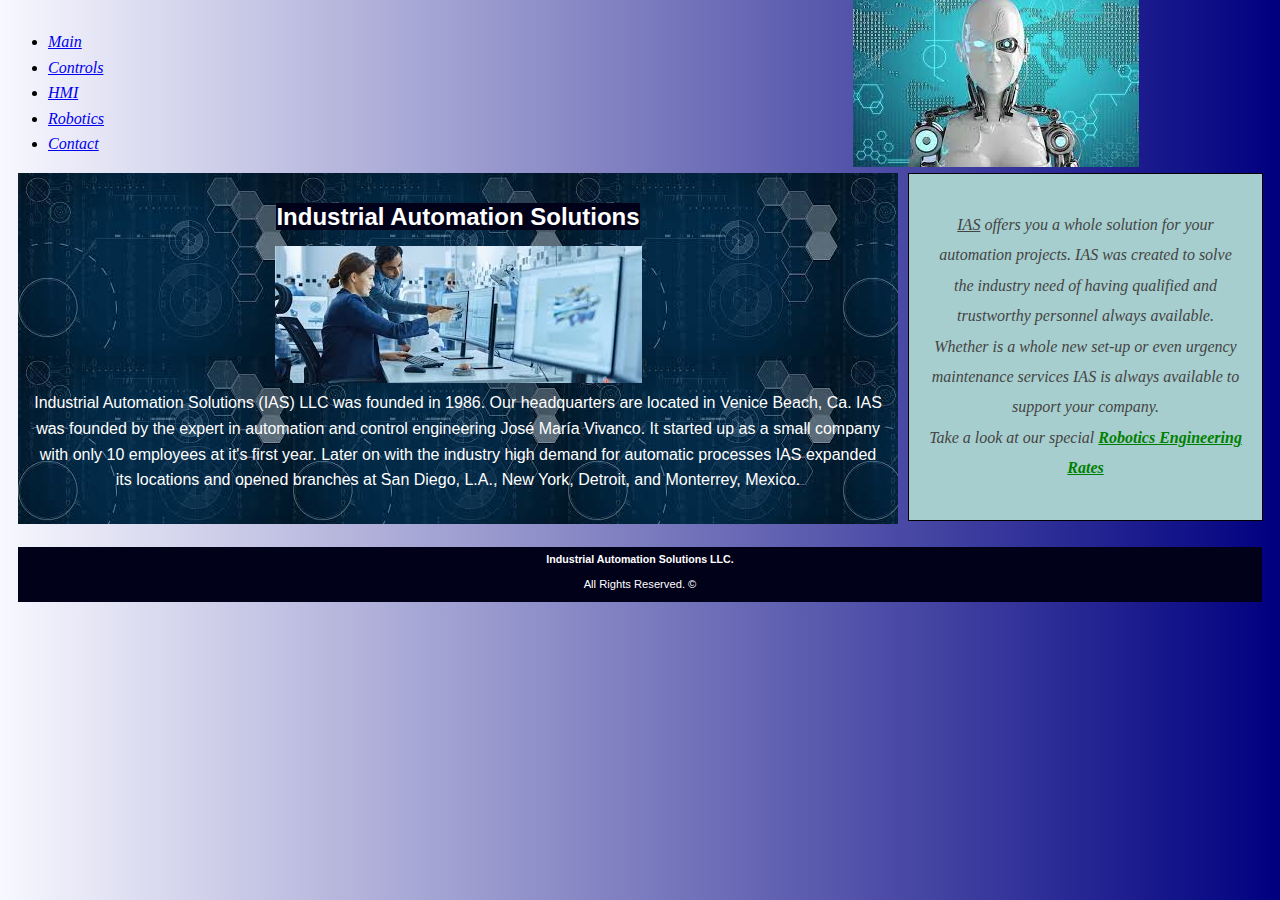
<file: index.html>
<!DOCTYPE html>
<html xmlns="http://www.w3.org/1999/xhtml" lang="en" xml:lang="en">
<!--
This is the Main IAS page
-->
  <head>
    <meta charset="UTF-8" />
    <title>IAS</title>
    <link rel="stylesheet" type="text/css" href="mystyle.css" />
    <link rel="stylesheet" type="text/css" href="myPhoneStyle.css" media="handheld" />
  </head>

  <body>

    <div id=humanoid>
      <img src="Imgs/Humanoid01.jfif" alt="Humanoid Robot" />
    </div>

    <div id=allContent>
      <nav>
        <ul>
          <li><a href="index.html" title="IAS Main"><em>Main</em></a></li>
          <li><a href="Controls/Controls.html" title="IAS Controls"><em>Controls</em></a></li>
          <li><a href="HMI/HMI.html" title="IAS HMI"><em>HMI</em></a></li>
          <li><a href="Robotics/Robotics.html" title="IAS Robotics"><em>Robotics</em></a></li>
          <li><a href="Contact/Contact.html" title="IAS Contact"><em>Contact</em></a></li>
        </ul>
      </nav>

      <div id="aboutUs">
        <h1><span>Industrial Automation Solutions</span></h1>
        <p>
          <img src="Imgs/Engineering.jfif" alt="Industrial Automation Solutions" />
          <br />
          Industrial Automation Solutions (IAS) LLC was founded in 1986. Our headquarters are located in Venice Beach, Ca. IAS was founded by the expert in
          automation and control engineering José María Vivanco. It started up as a small company with only 10 employees at it's first year.
          Later on with the industry high demand for automatic processes IAS expanded its locations and opened branches at San Diego, L.A., New York, Detroit,
          and Monterrey, Mexico.
        </p>
      </div>

      <div id="iasIntroduction">
        <p id="introduction">
          <u>IAS</u> offers you a whole solution for your
          automation projects. IAS was created to solve the industry need of having qualified and trustworthy personnel always available. Whether is a whole new set-up
          or even urgency maintenance services IAS is always available to support your company.
          <br />
          Take a look at our special <a target="_blank" href="Robotics/Robotics.html#rates" title="Robotics Rates"><strong>Robotics Engineering Rates</strong></a>
        </p>
      </div>
    </div>

    <div id="footer">
      <p id="textFamilyMonospace">
        <span><strong>Industrial Automation Solutions LLC.</strong></span>
        <br />
        All Rights Reserved. &#169;
      </p>
    </div>

  </body>
</html>
</file>
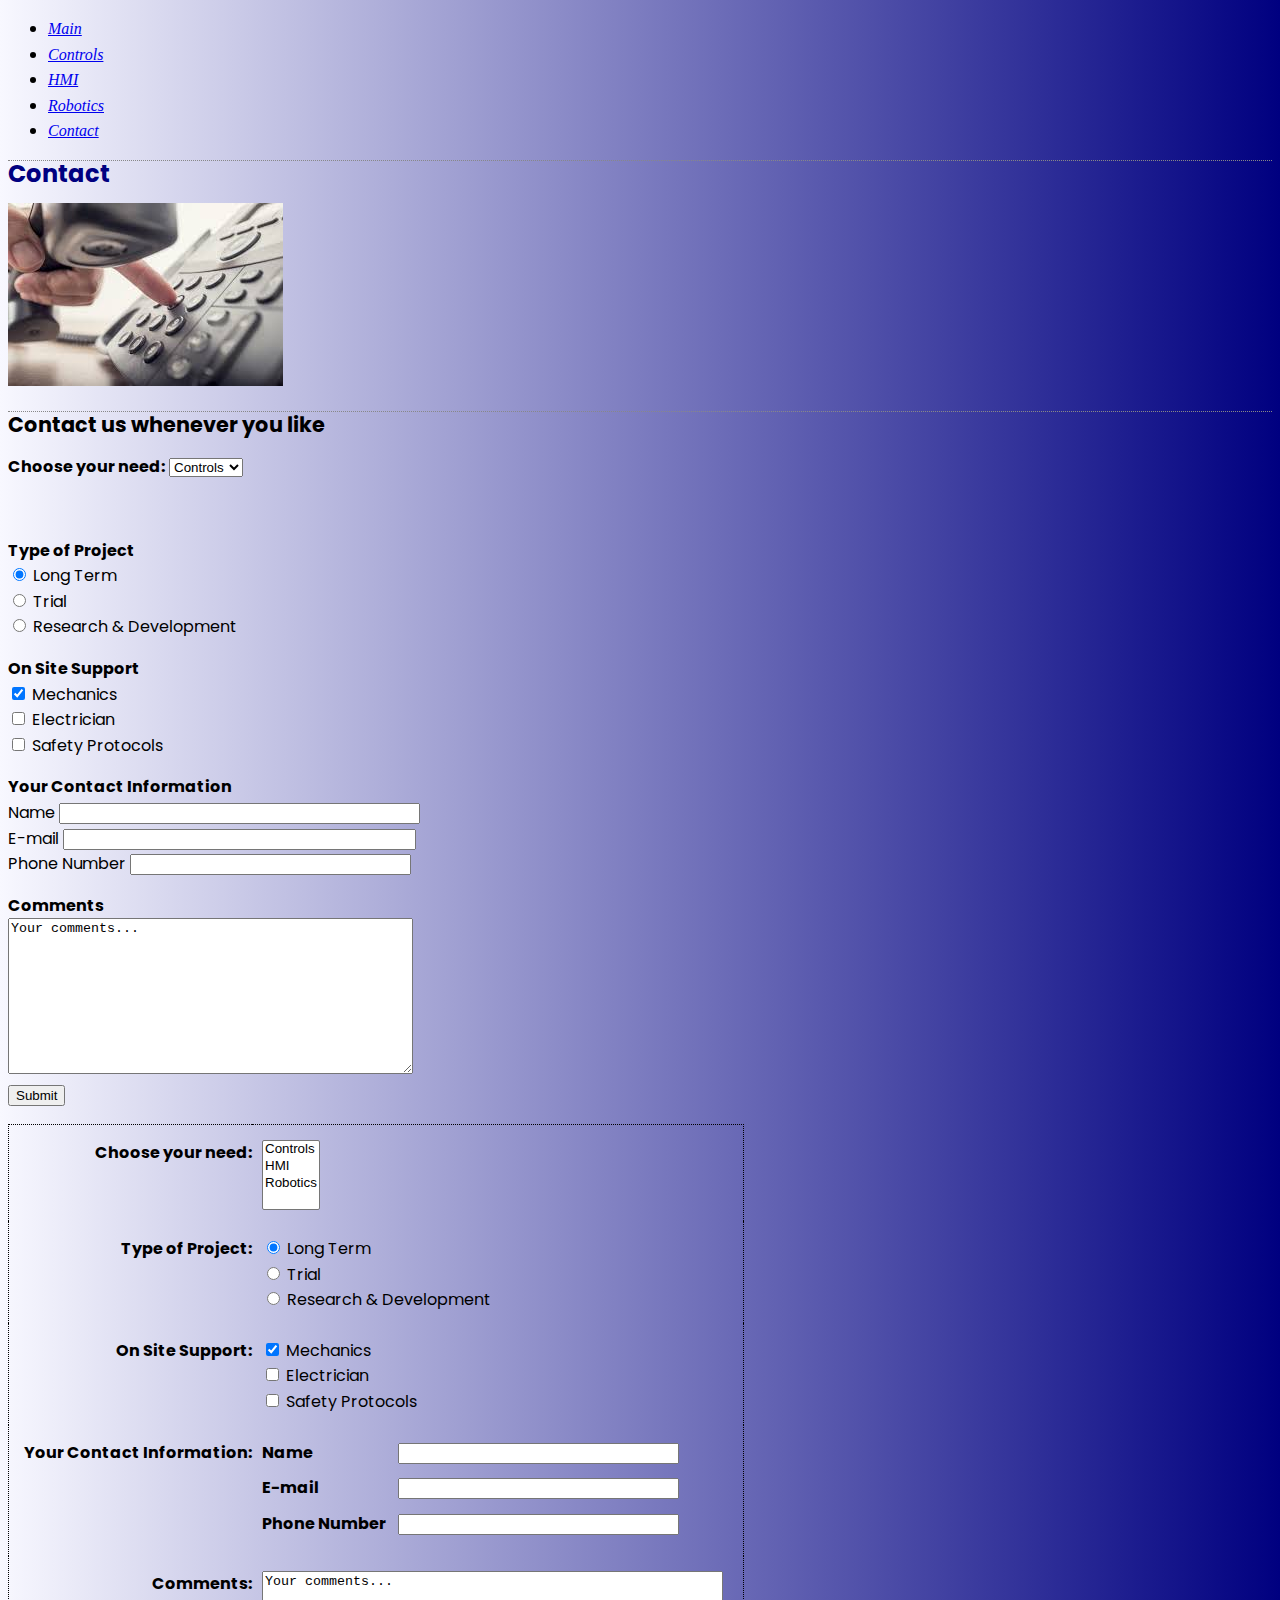
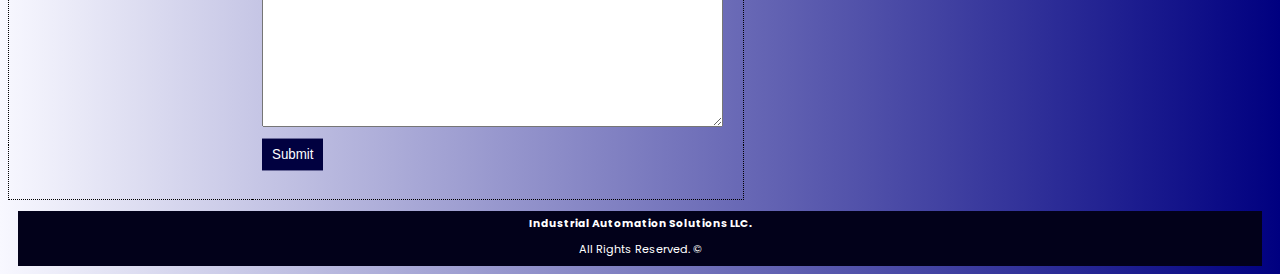
<file: Contact/Contact.html>
<!DOCTYPE html>
<html xmlns="http://www.w3.org/1999/xhtml" lang="en" xml:lang="en">
  <head>
    <meta charset="UTF-8" />
    <title>IAS</title>
    <link rel="preconnect" href="https://fonts.googleapis.com">
    <link rel="preconnect" href="https://fonts.gstatic.com" crossorigin>
    <link href="https://fonts.googleapis.com/css2?family=Poppins&family=Yaldevi:wght@200&display=swap" rel="stylesheet">
    <link rel="stylesheet" type="text/css" href="../mystyle.css" />
  </head>

  <body>
    <nav>
      <ul>
        <li><a href="../index.html" title="IAS Main"><em>Main</em></a></li>
        <li><a href="../Controls/Controls.html" title="IAS Controls"><em>Controls</em></a></li>
        <li><a href="../HMI/HMI.html" title="IAS HMI"><em>HMI</em></a></li>
        <li><a href="../Robotics/Robotics.html" title="IAS Robotics"><em>Robotics</em></a></li>
        <li><a href="Contact.html" title="IAS Contact"><em>Contact</em></a></li>
      </ul>
    </nav>
    <h1>Contact</h1>
    <img src="../Imgs/Contact01.jfif" alt="Contact" />
    <h2>Contact us whenever you like</h2>
<!--
    <form>
      <input type="text" name="name" placeholder="Your name" />
      <input type="date" name="birthday" />
      <input type="time" name="current-time" />
      <input type="email" name="email-address" placeholder="Email" />
      <br /><br />
      <input type="url" name="website" placeholder="Your website" />
      <input type="number" name="budget" placeholder="Your budget" />
      <input type="tel" name="phone-number" placeholder="Your phone number" />
      <br /><br />
      <textarea name="comment" rows="10" cols="48">Submit your comments</textarea>
      <br />
      <input type="submit" name="submit" value="Send" />
    </form>
-->

    <form action="http://www.headfirstlabs.com/contest.php" method="POST">

      <p><span><strong>Choose your need:</strong></span>
        <select name="need">
          <option value="Controls">Controls</option>
          <option value="HMI">HMI</option>
          <option value="Robotics">Robotics</option>
        </select>
      </p>
      <br />

      <p><span><strong>Type of Project</strong></span><br />
        <input type="radio" id="longterm" name="jobType" value="LongTerm" checked="checked" />
        <label for="longterm">Long Term</label><br />
        <input type="radio" id="trial" name="jobType" value="Trial" />
        <label for="trial">Trial</label> <br />
        <input type="radio" id="rd" name="jobType" value="Research Development" />
        <label for="rd">Research & Development</label>
      </p>

      <p><span><strong>On Site Support</strong></span><br />
        <input type="checkbox" id="mechanics" name="onSiteSupport[]" value="Mechanics" checked="checked" />
        <label for="mechanics">Mechanics</label><br />
        <input type="checkbox" id="electrician" name="onSiteSupport[]" value="Electrician" />
        <label for="electrician">Electrician</label><br />
        <input type="checkbox" id="safetyProtocols" name="onSiteSupport[]" value="SafetyProtocols" />
        <label for="safetyProtocols">Safety Protocols</label>
      </p>

      <p><span><strong>Your Contact Information</strong></span><br />
        <label for="name">Name</label>
        <input type="text" id="name" name="Name" size="42" /><br />
        <label for="email">E-mail</label>
        <input type="text" id="email" name="Email" size="41" /><br />
        <label for="phone">Phone Number</label>
        <input type="text" id="phone" name="Phone" size="32" />
      </p>

      <p><span><strong>Comments</strong></span><br />
        <textarea name="comments" rows="10" cols="48">Your comments...</textarea><br />
        <input type="submit" name="submitForm" value="Submit">
      </p>

    </form>


    <form action="http://www.headfirstlabs.com/contest.php" method="POST">
      <table id=contactInfo>

        <tr>
          <th>Choose your need:</th>
          <td>
            <select name="need2" multiple="multiple">
              <option value="Controls">Controls</option>
              <option value="HMI">HMI</option>
              <option value="Robotics">Robotics</option>
            </select>
          </td>
        </tr>

        <tr>
          <th>Type of Project:</th>
          <td>
            <input type="radio" id="longterm2" name="jobType2" value="LongTerm" checked="checked" />
            <label for="longterm2">Long Term</label><br />
            <input type="radio" id="trial2" name="jobType2" value="Trial" />
            <label for="trial2">Trial</label> <br />
            <input type="radio" id="rd2" name="jobType2" value="Research Development" />
            <label for="rd2">Research & Development</label>
          </td>
        </tr>

        <tr>
          <th>On Site Support:</th>
          <td>
            <input type="checkbox" id="mechanics2" name="onSiteSupport2[]" value="Mechanics" checked="checked" />
            <label for="mechanics2">Mechanics</label><br />
            <input type="checkbox" id="electrician2" name="onSiteSupport2[]" value="Electrician" />
            <label for="electrician2">Electrician</label><br />
            <input type="checkbox" id="safetyProtocols2" name="onSiteSupport2[]" value="SafetyProtocols" />
            <label for="safetyProtocols2">Safety Protocols</label>
          </td>
        </tr>

        <tr>
          <th>Your Contact Information:</th>
          <td>
            <table>
              <tr>
                <th><label for="name2">Name</label></th>
                <td>
                  <input type="text" id="name2" name="Name2" size="32" /><br />
                </td>
              </tr>
              <tr>
                <th><label for="email2">E-mail</label></th>
                <td>
                  <input type="text" id="email2" name="Email2" size="32" /><br />
                </td>
              </tr>
              <tr>
                <th><label for="phone2">Phone Number</label></th>
                <td>
                  <input type="text" id="phone2" name="Phone2" size="32" />
                </td>
              </tr>
            </table>
          </td>
        </tr>

        <tr>
          <th>Comments:</th>
          <td>
            <textarea name="comments2" rows="10" cols="55">Your comments...</textarea>
          </td>
        </tr>

        <tr>
          <td></td>
          <td>
            <input type="submit" name="submitForm2" value="Submit" class="button">
          </td>
        </tr>

      </table>
    </form>


    <div id="footer">
      <p id="textFamilyMonospace">
        <span><strong>Industrial Automation Solutions LLC.</strong></span>
        <br />
        All Rights Reserved. &#169;
      </p>
    </div>

  </body>
</html>
</file>
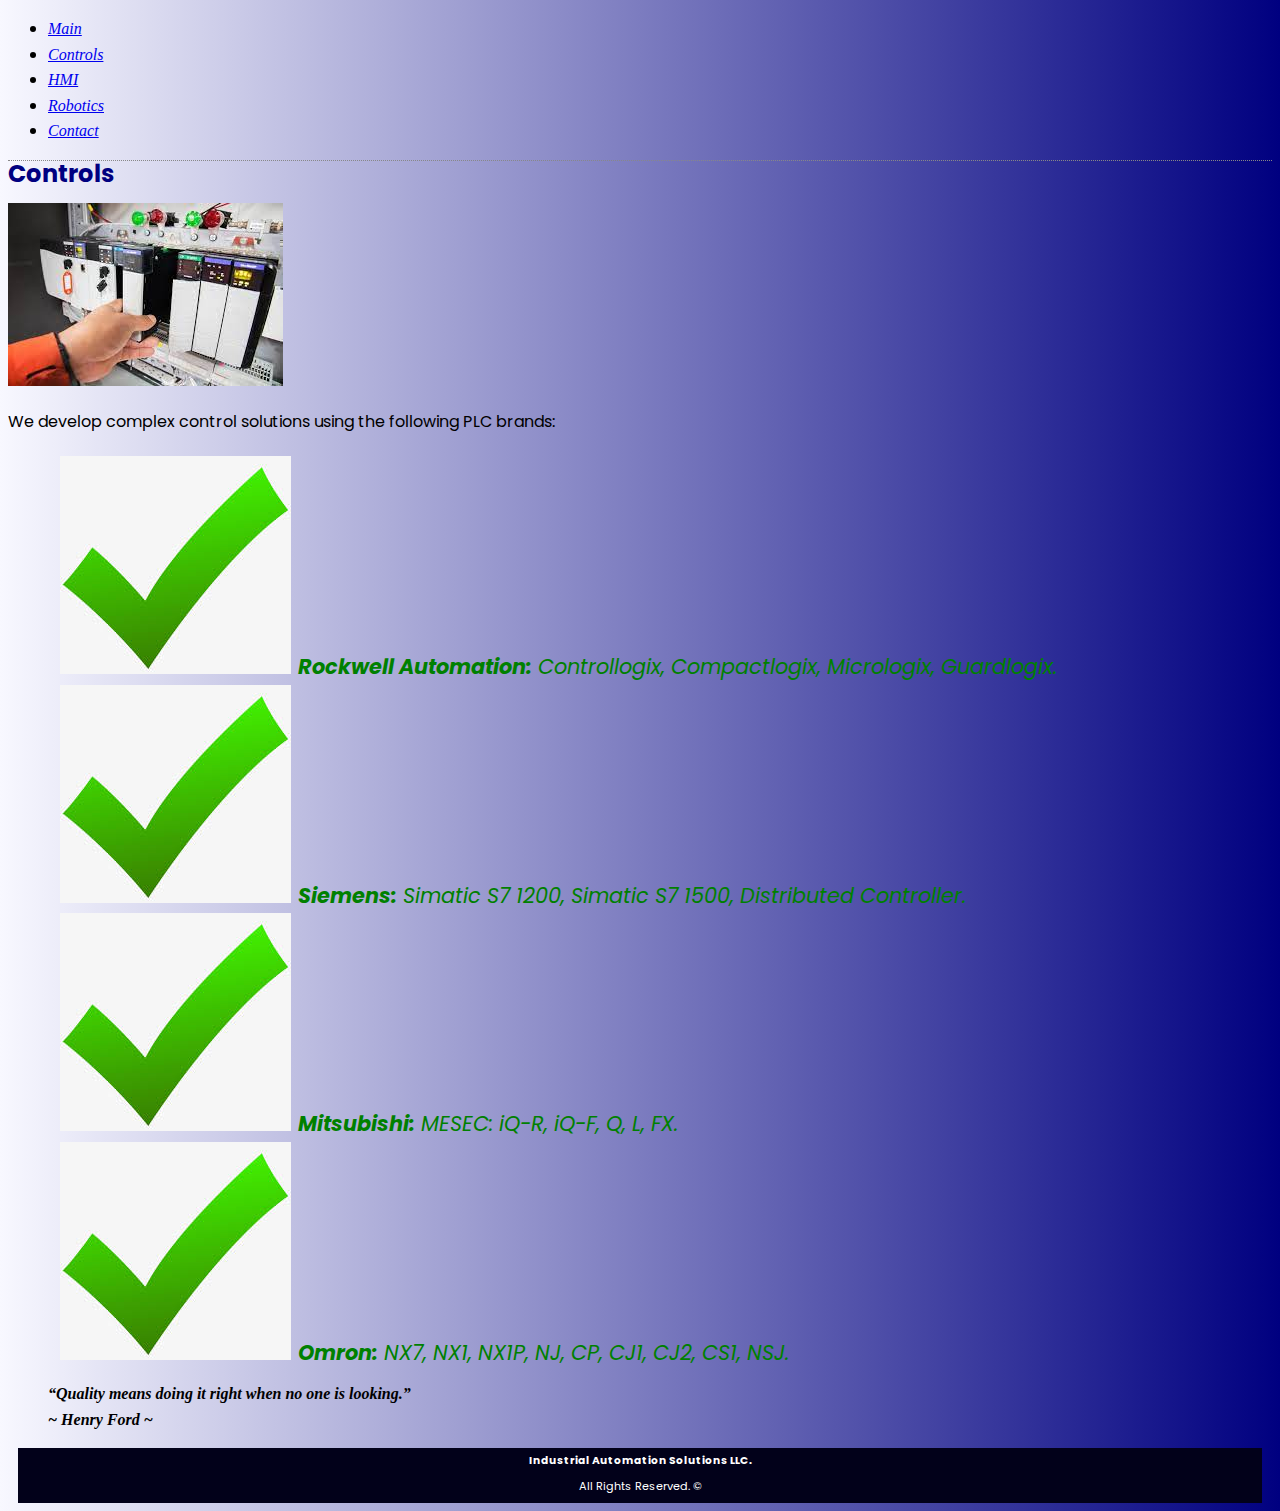
<file: Controls/Controls.html>
<!DOCTYPE html>
<html xmlns="http://www.w3.org/1999/xhtml" lang="en" xml:lang="en">
<!--
This is the Controls IAS page
-->
  <head>
    <meta charset="UTF-8" />
    <title>IAS</title>
    <link rel="preconnect" href="https://fonts.googleapis.com">
    <link rel="preconnect" href="https://fonts.gstatic.com" crossorigin>
    <link href="https://fonts.googleapis.com/css2?family=Poppins&family=Yaldevi:wght@200&display=swap" rel="stylesheet">    
    <link rel="stylesheet" type="text/css" href="../mystyle.css" />
  </head>
  <body>
    <nav>
      <ul>
        <li><a href="../index.html" title="IAS Main"><em>Main</em></a></li>
        <li><a href="Controls.html" title="IAS Controls"><em>Controls</em></a></li>
        <li><a href="../HMI/HMI.html" title="IAS HMI"><em>HMI</em></a></li>
        <li><a href="../Robotics/Robotics.html" title="IAS Robotics"><em>Robotics</em></a></li>
        <li><a href="../Contact/Contact.html" title="IAS Contact"><em>Contact</em></a></li>
      </ul>
    </nav>
    <h1>Controls</h1>
    <img src="../Imgs/Controls01.jfif" alt="Controls" />
    <p>
      We develop complex control solutions using the following PLC brands:
    </p>
      <ul class="colorTextGreen">
        <li class="styledList"><span class="PLCBrand">Rockwell Automation:</span> <span class="PLCModel">Controllogix, Compactlogix, Micrologix, Guardlogix.</span></li>
        <li class="styledList"><span class="PLCBrand">Siemens:</span> <span class="PLCModel">Simatic S7 1200, Simatic S7 1500, Distributed Controller.</span></li>
        <li class="styledList"><span class="PLCBrand">Mitsubishi:</span> <span class="PLCModel">MESEC: iQ-R, iQ-F, Q, L, FX.</span></li>
        <li class="styledList"><span class="PLCBrand">Omron:</span> <span class="PLCModel">NX7, NX1, NX1P, NJ, CP, CJ1, CJ2, CS1, NSJ.</span></li>
      </ul>
      <blockquote class="blackElementText">
        <q>Quality means doing it right when no one is looking.</q><br />
        ~ Henry Ford ~
      </blockquote>

    <div id="footer">
      <p id="textFamilyMonospace">
        <span><strong>Industrial Automation Solutions LLC.</strong></span>
        <br />
        All Rights Reserved. &#169;
      </p>
    </div>

  </body>
</html>
</file>
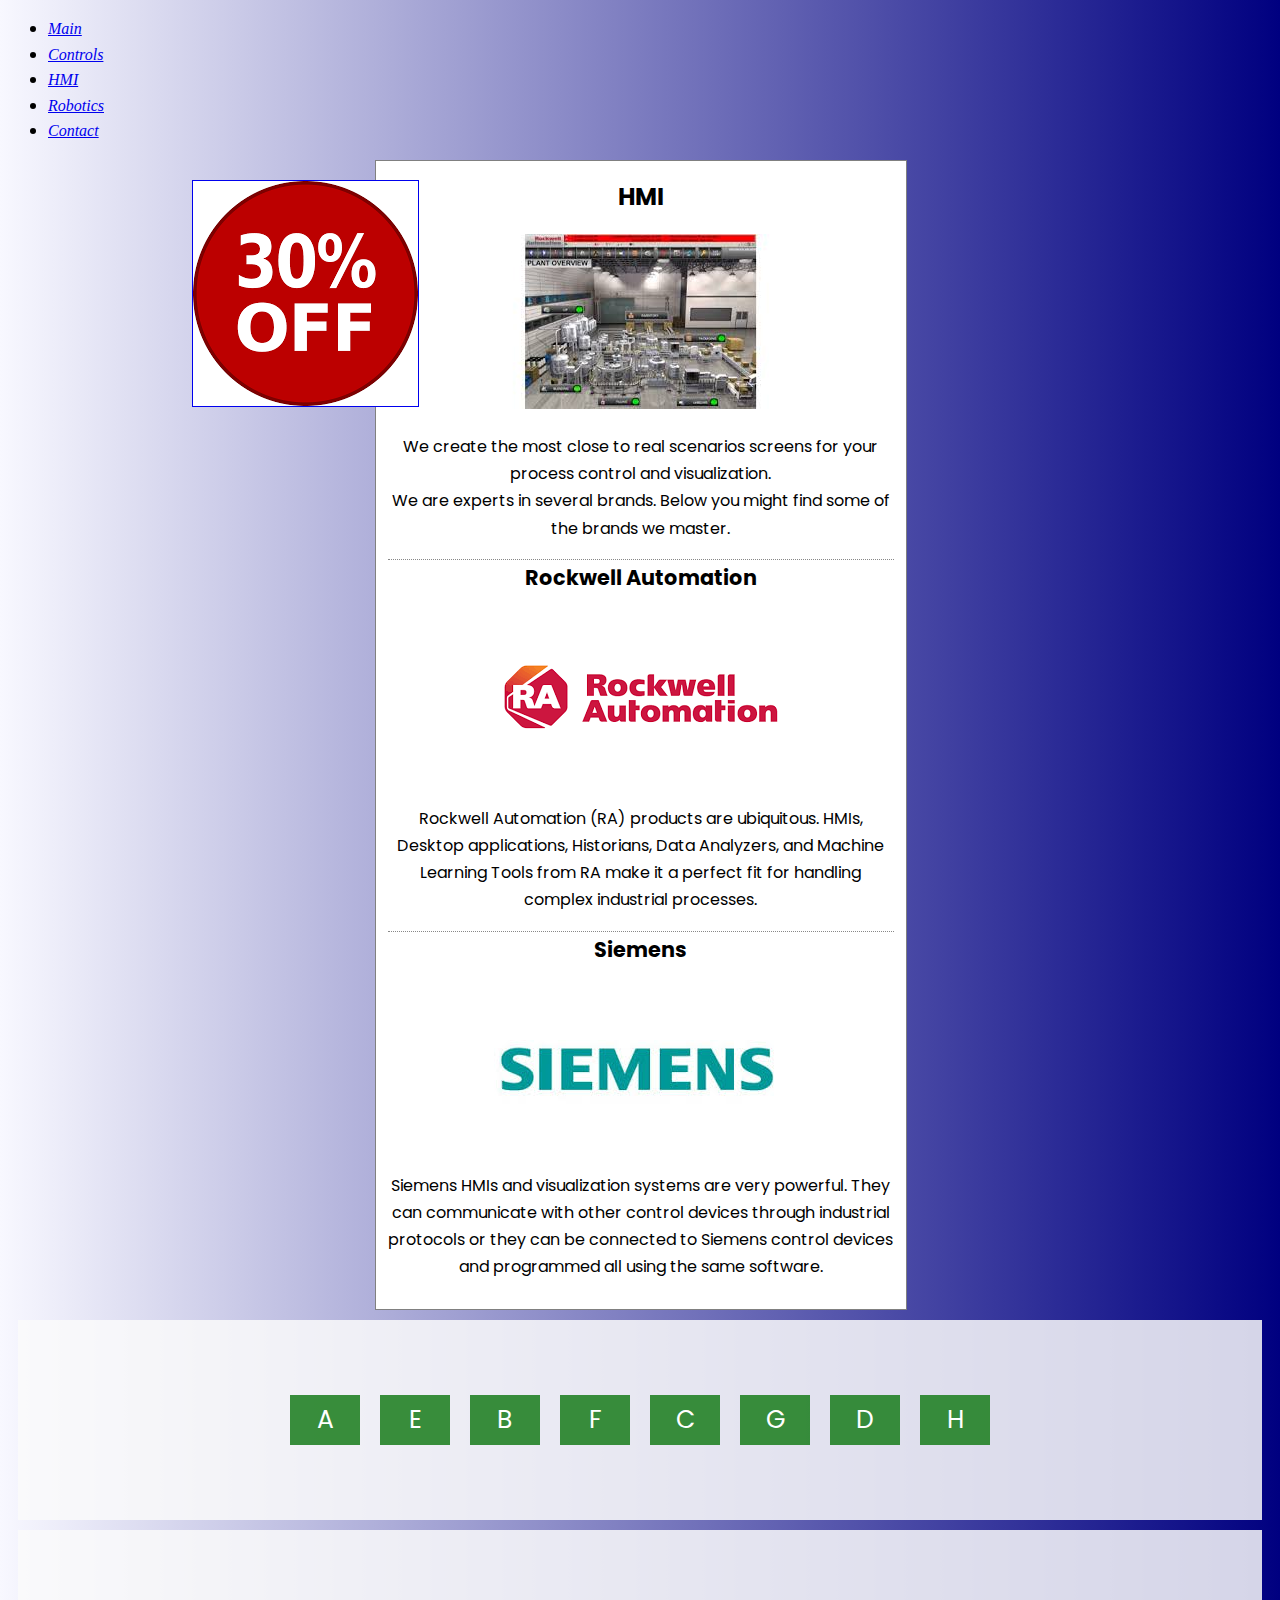
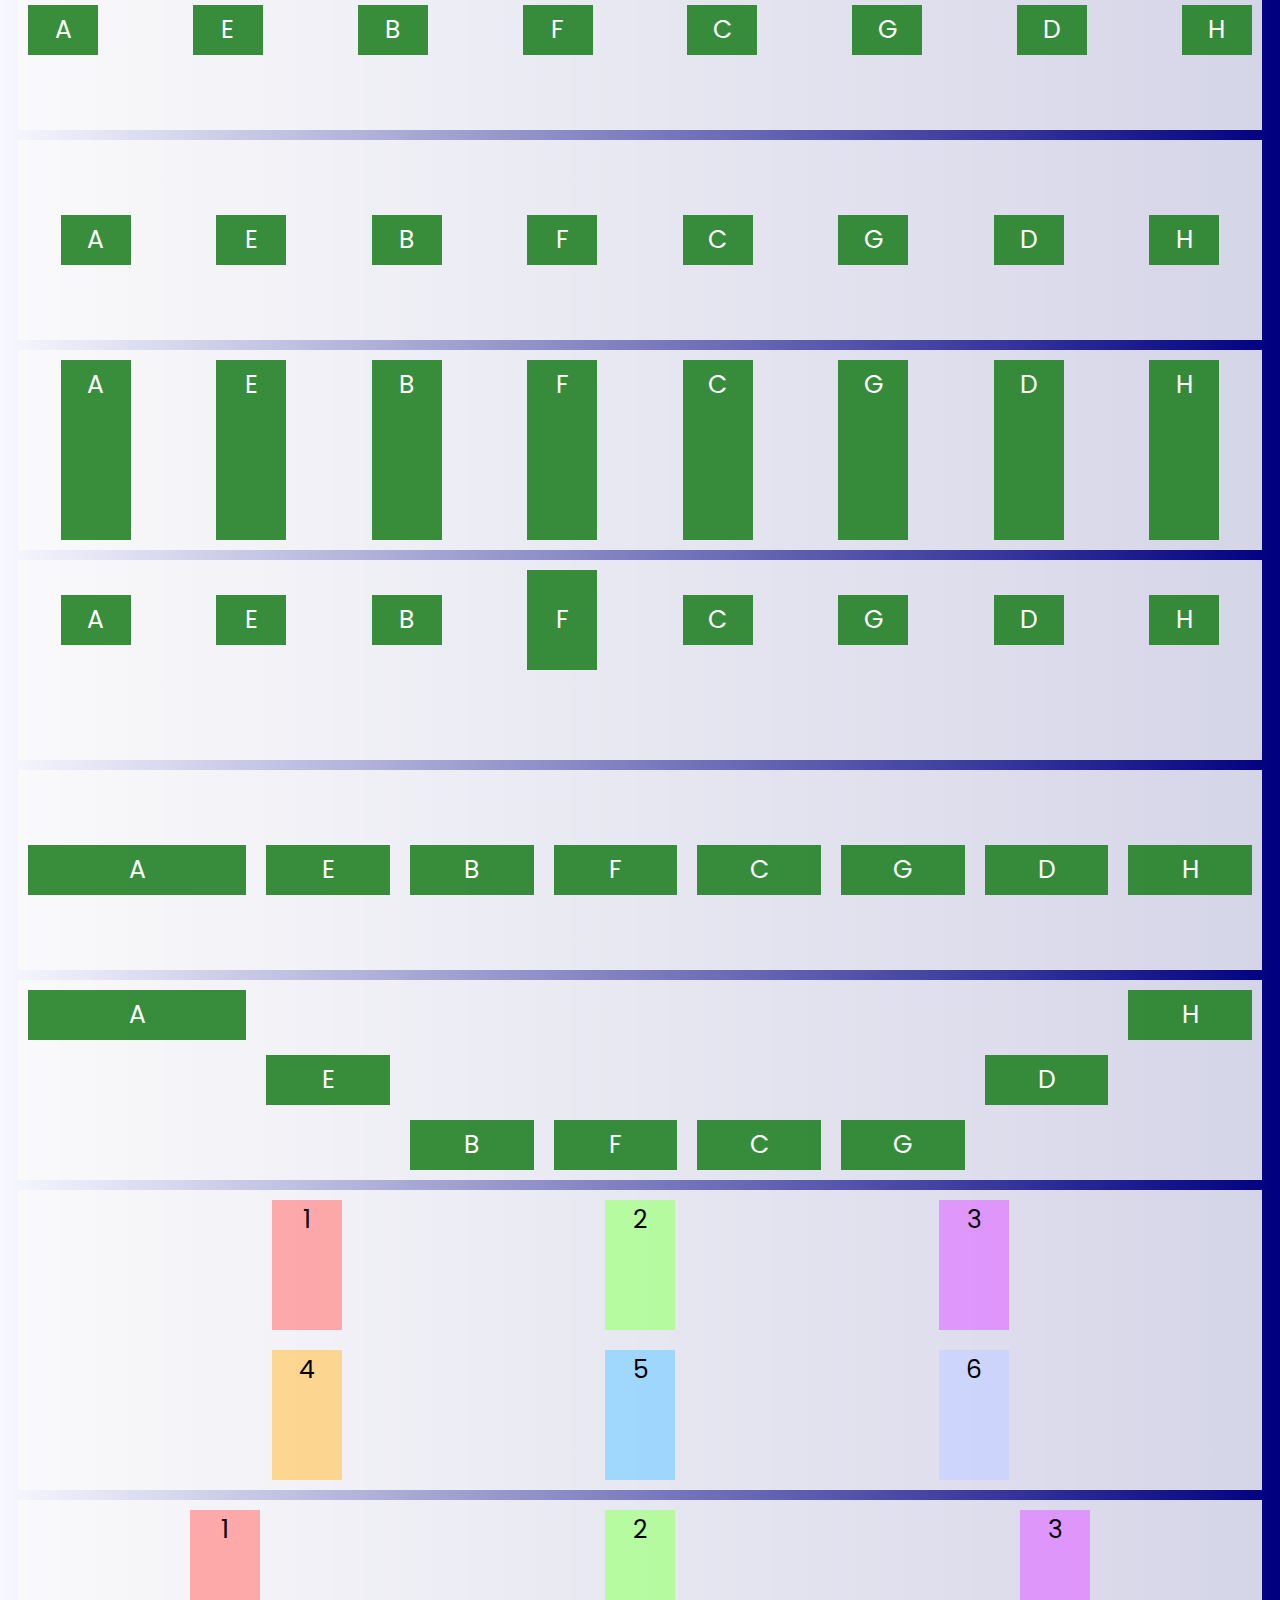
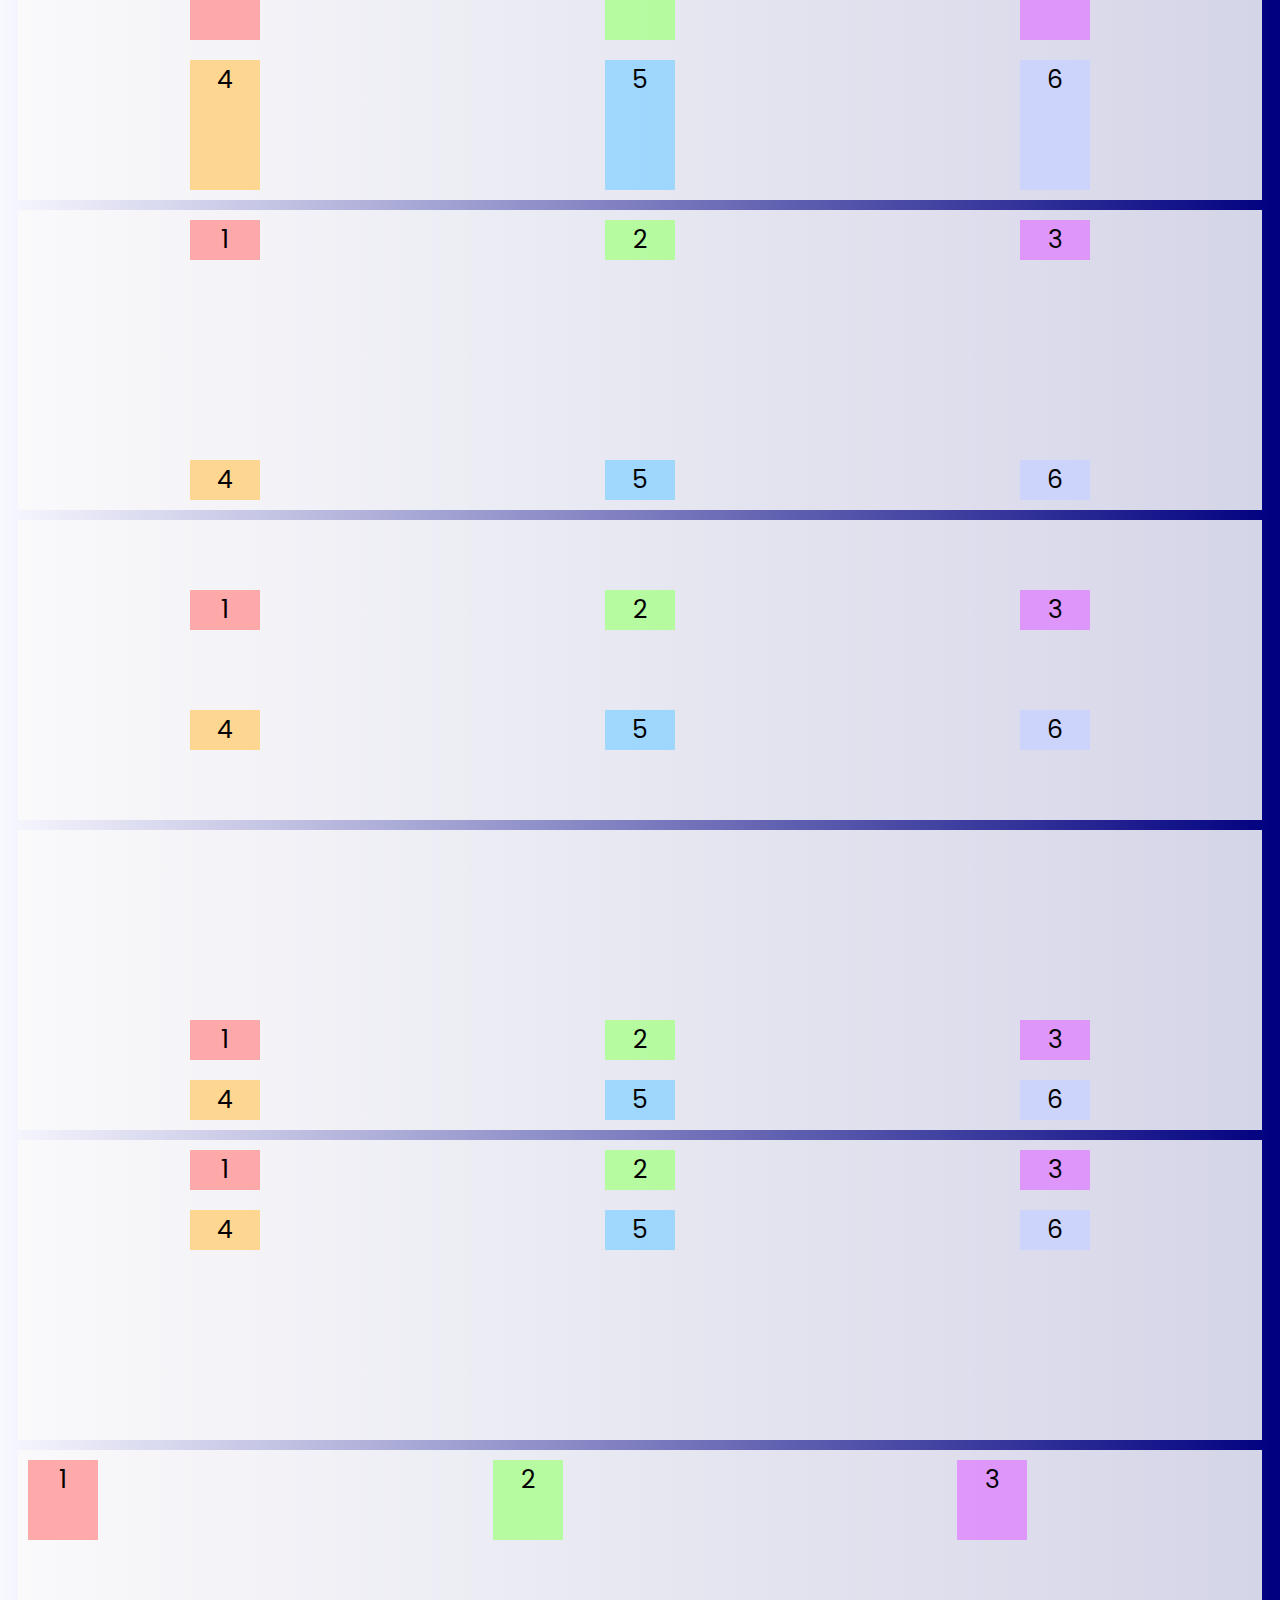
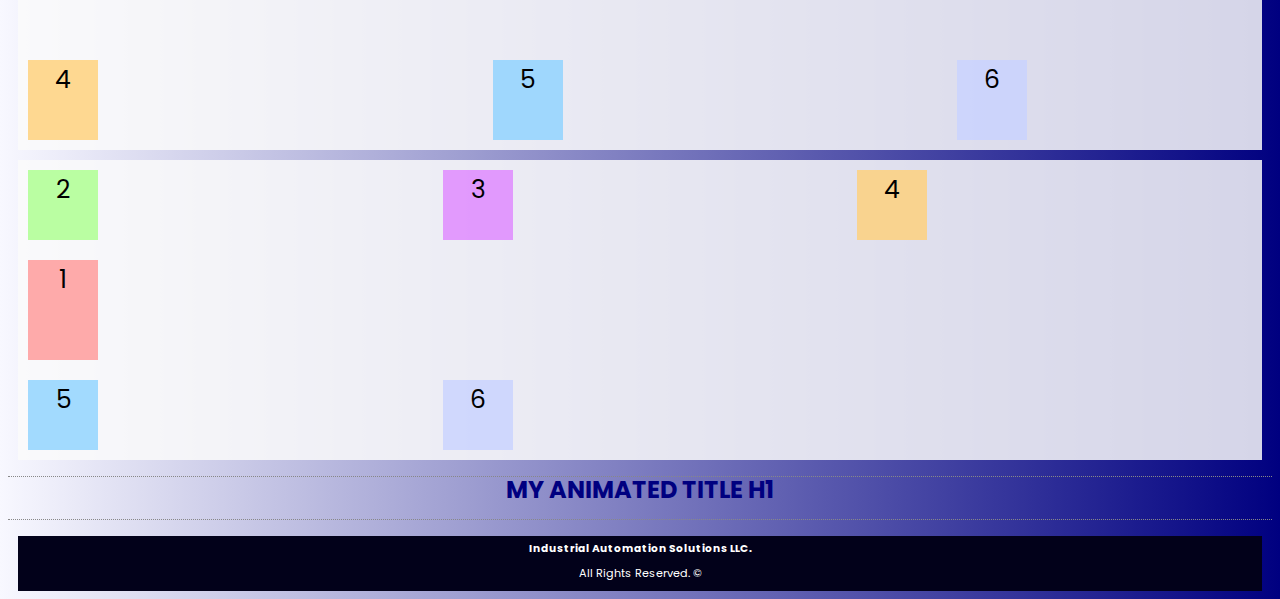
<file: HMI/HMI.html>
<!DOCTYPE html>
<html xmlns="http://www.w3.org/1999/xhtml" lang="en" xml:lang="en">
  <head>
    <meta charset="UTF-8" />
    <title>IAS</title>
    <link rel="preconnect" href="https://fonts.googleapis.com">
    <link rel="preconnect" href="https://fonts.gstatic.com" crossorigin>
    <link href="https://fonts.googleapis.com/css2?family=Poppins&family=Yaldevi:wght@200&display=swap" rel="stylesheet">
    <link rel="stylesheet" type="text/css" href="../mystyle.css" />
  </head>

  <body>

    <nav>
      <ul>
        <li><a href="../index.html" title="IAS Main"><em>Main</em></a></li>
        <li><a href="../Controls/Controls.html" title="IAS Controls"><em>Controls</em></a></li>
        <li><a href="HMI.html" title="IAS HMI"><em>HMI</em></a></li>
        <li><a href="../Robotics/Robotics.html" title="IAS Robotics"><em>Robotics</em></a></li>
        <li><a href="../Contact/Contact.html" title="IAS Contact"><em>Contact</em></a></li>
      </ul>
    </nav>

    <div id=discount>
      <a href="../Contact/Contact.html" title="IAS Contact"><img src="../Imgs/Discount.png" alt="Discount Coupon" /></a>
    </div>

    <div id="HMIs">
      <h1>HMI</h1>
      <img src="../Imgs/HMI01.jfif" alt="HMI" />
      <p>
        We create the most close to real scenarios screens for your process control and visualization.
        <br>
        We are experts in several brands. Below you might find some of the brands we master.
      </p>
      <h2>Rockwell Automation</h2>
      <img src="../Imgs/RockwellAutomation.png" alt="Rockwell Automation Logo">
      <p>
        Rockwell Automation (RA) products are ubiquitous. HMIs, Desktop applications, Historians, Data Analyzers, and Machine Learning Tools from RA make it
        a perfect fit for handling complex industrial processes.
      </p>
      <h2>Siemens</h2>
      <img src="../Imgs/SiemensLogo.jfif" alt="Siemens Logo" />
      <p>
        Siemens HMIs and visualization systems are very powerful. They can communicate with other control devices through industrial protocols or
        they can be connected to Siemens control devices and programmed all using the same software.
      </p>
    </div>

    <div class="hmi-container-01">
      <div class="hmi-container-item-01" style="order: 1;">A</div>
      <div class="hmi-container-item-01" style="order: 3;">B</div>
      <div class="hmi-container-item-01" style="order: 5;">C</div>
      <div class="hmi-container-item-01" style="order: 7;">D</div>
      <div class="hmi-container-item-01" style="order: 2;">E</div>
      <div class="hmi-container-item-01" style="order: 4;">F</div>
      <div class="hmi-container-item-01" style="order: 6;">G</div>
      <div class="hmi-container-item-01" style="order: 8;">H</div>
    </div>

    <div class="hmi-container-02">
      <div class="hmi-container-item-01" style="order: 1;">A</div>
      <div class="hmi-container-item-01" style="order: 3;">B</div>
      <div class="hmi-container-item-01" style="order: 5;">C</div>
      <div class="hmi-container-item-01" style="order: 7;">D</div>
      <div class="hmi-container-item-01" style="order: 2;">E</div>
      <div class="hmi-container-item-01" style="order: 4;">F</div>
      <div class="hmi-container-item-01" style="order: 6;">G</div>
      <div class="hmi-container-item-01" style="order: 8;">H</div>
    </div>

    <div class="hmi-container-03">
      <div class="hmi-container-item-01" style="order: 1;">A</div>
      <div class="hmi-container-item-01" style="order: 3;">B</div>
      <div class="hmi-container-item-01" style="order: 5;">C</div>
      <div class="hmi-container-item-01" style="order: 7;">D</div>
      <div class="hmi-container-item-01" style="order: 2;">E</div>
      <div class="hmi-container-item-01" style="order: 4;">F</div>
      <div class="hmi-container-item-01" style="order: 6;">G</div>
      <div class="hmi-container-item-01" style="order: 8;">H</div>
    </div>

    <div class="hmi-container-04">
      <div class="hmi-container-item-01" style="order: 1;">A</div>
      <div class="hmi-container-item-01" style="order: 3;">B</div>
      <div class="hmi-container-item-01" style="order: 5;">C</div>
      <div class="hmi-container-item-01" style="order: 7;">D</div>
      <div class="hmi-container-item-01" style="order: 2;">E</div>
      <div class="hmi-container-item-01" style="order: 4;">F</div>
      <div class="hmi-container-item-01" style="order: 6;">G</div>
      <div class="hmi-container-item-01" style="order: 8;">H</div>
    </div>

    <div class="hmi-container-05">
      <div class="hmi-container-item-01" style="order: 1;">A</div>
      <div class="hmi-container-item-01" style="order: 3;">B</div>
      <div class="hmi-container-item-01" style="order: 5;">C</div>
      <div class="hmi-container-item-01" style="order: 7;">D</div>
      <div class="hmi-container-item-01" style="order: 2;">E</div>
      <div class="hmi-container-item-01" style="order: 4; line-height: 100px; " >F</div>
      <div class="hmi-container-item-01" style="order: 6;">G</div>
      <div class="hmi-container-item-01" style="order: 8;">H</div>
    </div>

    <!--
    flex grow shrink basis
    -->
    <div class="hmi-container-06">
      <div class="hmi-container-item-01" style="order: 1;
      flex: 5 1 100px;
      ">A</div>
      <div class="hmi-container-item-01" style="order: 3;
      flex: 1 1 100px;
      ">B</div>
      <div class="hmi-container-item-01" style="order: 5;
      flex: 1 1 100px;
      ">C</div>
      <div class="hmi-container-item-01" style="order: 7;
      flex: 1 1 100px;
      ">D</div>
      <div class="hmi-container-item-01" style="order: 2;
      flex: 1 1 100px;
      ">E</div>
      <div class="hmi-container-item-01" style="order: 4;
      flex: 1 3 100px;
      ">F</div>
      <div class="hmi-container-item-01" style="order: 6;
      flex: 1 1 100px;
      ">G</div>
      <div class="hmi-container-item-01" style="order: 8;
      flex: 1 1 100px;
      ">H</div>
    </div>

    <div class="hmi-container-07">
      <div class="hmi-container-item-01" style="order: 1;
      flex: 5 1 100px;
      align-self: flex-start;
      ">A</div>
      <div class="hmi-container-item-01" style="order: 3;
      flex: 1 1 100px;
      align-self: flex-end;
      ">B</div>
      <div class="hmi-container-item-01" style="order: 5;
      flex: 1 1 100px;
      align-self: flex-end;
      ">C</div>
      <div class="hmi-container-item-01" style="order: 7;
      flex: 1 1 100px;
      align-self: center;
      ">D</div>
      <div class="hmi-container-item-01" style="order: 2;
      flex: 1 1 100px;
      align-self: center;
      ">E</div>
      <div class="hmi-container-item-01" style="order: 4;
      flex: 1 3 100px;
      align-self: flex-end;
      ">F</div>
      <div class="hmi-container-item-01" style="order: 6;
      flex: 1 1 100px;
      align-self: flex-end;
      ">G</div>
      <div class="hmi-container-item-01" style="order: 8;
      flex: 1 1 100px;
      align-self: flex-start;
      ">H</div>
    </div>

    <div class="grid-container-01">
      <div class="grid-item-01" style="background: rgba(255,150,150,0.8);
      ">1</div>
      <div class="grid-item-01" style="background: rgba(170,255,140,0.8);
      ">2</div>
      <div class="grid-item-01" style="background: rgba(222,132,255,0.8);
      ">3</div>
      <div class="grid-item-01" style="background: rgba(255,207,119,0.8);
      ">4</div>
      <div class="grid-item-01" style="background: rgba(140,210,255,0.8);
      ">5</div>
      <div class="grid-item-01" style="background: rgba(200,210,255,0.8);
      ">6</div>
    </div>

    <div class="grid-container-02">
      <div class="grid-item-01" style="background: rgba(255,150,150,0.8);
      ">1</div>
      <div class="grid-item-01" style="background: rgba(170,255,140,0.8);
      ">2</div>
      <div class="grid-item-01" style="background: rgba(222,132,255,0.8);
      ">3</div>
      <div class="grid-item-01" style="background: rgba(255,207,119,0.8);
      ">4</div>
      <div class="grid-item-01" style="background: rgba(140,210,255,0.8);
      ">5</div>
      <div class="grid-item-01" style="background: rgba(200,210,255,0.8);
      ">6</div>
    </div>

    <div class="grid-container-03">
      <div class="grid-item-01" style="background: rgba(255,150,150,0.8);
      ">1</div>
      <div class="grid-item-01" style="background: rgba(170,255,140,0.8);
      ">2</div>
      <div class="grid-item-01" style="background: rgba(222,132,255,0.8);
      ">3</div>
      <div class="grid-item-01" style="background: rgba(255,207,119,0.8);
      ">4</div>
      <div class="grid-item-01" style="background: rgba(140,210,255,0.8);
      ">5</div>
      <div class="grid-item-01" style="background: rgba(200,210,255,0.8);
      ">6</div>
    </div>

    <div class="grid-container-04">
      <div class="grid-item-01" style="background: rgba(255,150,150,0.8);
      ">1</div>
      <div class="grid-item-01" style="background: rgba(170,255,140,0.8);
      ">2</div>
      <div class="grid-item-01" style="background: rgba(222,132,255,0.8);
      ">3</div>
      <div class="grid-item-01" style="background: rgba(255,207,119,0.8);
      ">4</div>
      <div class="grid-item-01" style="background: rgba(140,210,255,0.8);
      ">5</div>
      <div class="grid-item-01" style="background: rgba(200,210,255,0.8);
      ">6</div>
    </div>

    <div class="grid-container-05">
      <div class="grid-item-01" style="background: rgba(255,150,150,0.8);
      ">1</div>
      <div class="grid-item-01" style="background: rgba(170,255,140,0.8);
      ">2</div>
      <div class="grid-item-01" style="background: rgba(222,132,255,0.8);
      ">3</div>
      <div class="grid-item-01" style="background: rgba(255,207,119,0.8);
      ">4</div>
      <div class="grid-item-01" style="background: rgba(140,210,255,0.8);
      ">5</div>
      <div class="grid-item-01" style="background: rgba(200,210,255,0.8);
      ">6</div>
    </div>

    <div class="grid-container-06">
      <div class="grid-item-01" style="background: rgba(255,150,150,0.8);
      ">1</div>
      <div class="grid-item-01" style="background: rgba(170,255,140,0.8);
      ">2</div>
      <div class="grid-item-01" style="background: rgba(222,132,255,0.8);
      ">3</div>
      <div class="grid-item-01" style="background: rgba(255,207,119,0.8);
      ">4</div>
      <div class="grid-item-01" style="background: rgba(140,210,255,0.8);
      ">5</div>
      <div class="grid-item-01" style="background: rgba(200,210,255,0.8);
      ">6</div>
    </div>

    <div class="grid-container-07">
      <div class="grid-item-01" style="background: rgba(255,150,150,0.8);
      ">1</div>
      <div class="grid-item-01" style="background: rgba(170,255,140,0.8);
      ">2</div>
      <div class="grid-item-01" style="background: rgba(222,132,255,0.8);
      ">3</div>
      <div class="grid-item-01" style="background: rgba(255,207,119,0.8);
      ">4</div>
      <div class="grid-item-01" style="background: rgba(140,210,255,0.8);
      ">5</div>
      <div class="grid-item-01" style="background: rgba(200,210,255,0.8);
      ">6</div>
    </div>

    <div class="grid-container-08">
      <div class="grid-item-01" style="background: rgba(255,150,150,0.8);
/*      grid-column: 1 / span 2; */
/*    grid-area: row-start / column-start / span row-end / span column-end; */
      grid-area: 2 / 1 / span 2 / span 3;
      ">1</div>
      <div class="grid-item-01" style="background: rgba(170,255,140,0.8);
      ">2</div>
      <div class="grid-item-01" style="background: rgba(222,132,255,0.8);
      ">3</div>
      <div class="grid-item-01" style="background: rgba(255,207,119,0.8);
      ">4</div>
      <div class="grid-item-01" style="background: rgba(140,210,255,0.8);
      ">5</div>
      <div class="grid-item-01" style="background: rgba(200,210,255,0.8);
      ">6</div>
    </div>

    <div>
      <h1 class="hmi-h1-animation">MY ANIMATED TITLE H1<h1>
    </div>

    <div id="footer">
      <p id="textFamilyMonospace">
        <span><strong>Industrial Automation Solutions LLC.</strong></span>
        <br />
        All Rights Reserved. &#169;
      </p>
    </div>

  </body>
</html>
</file>
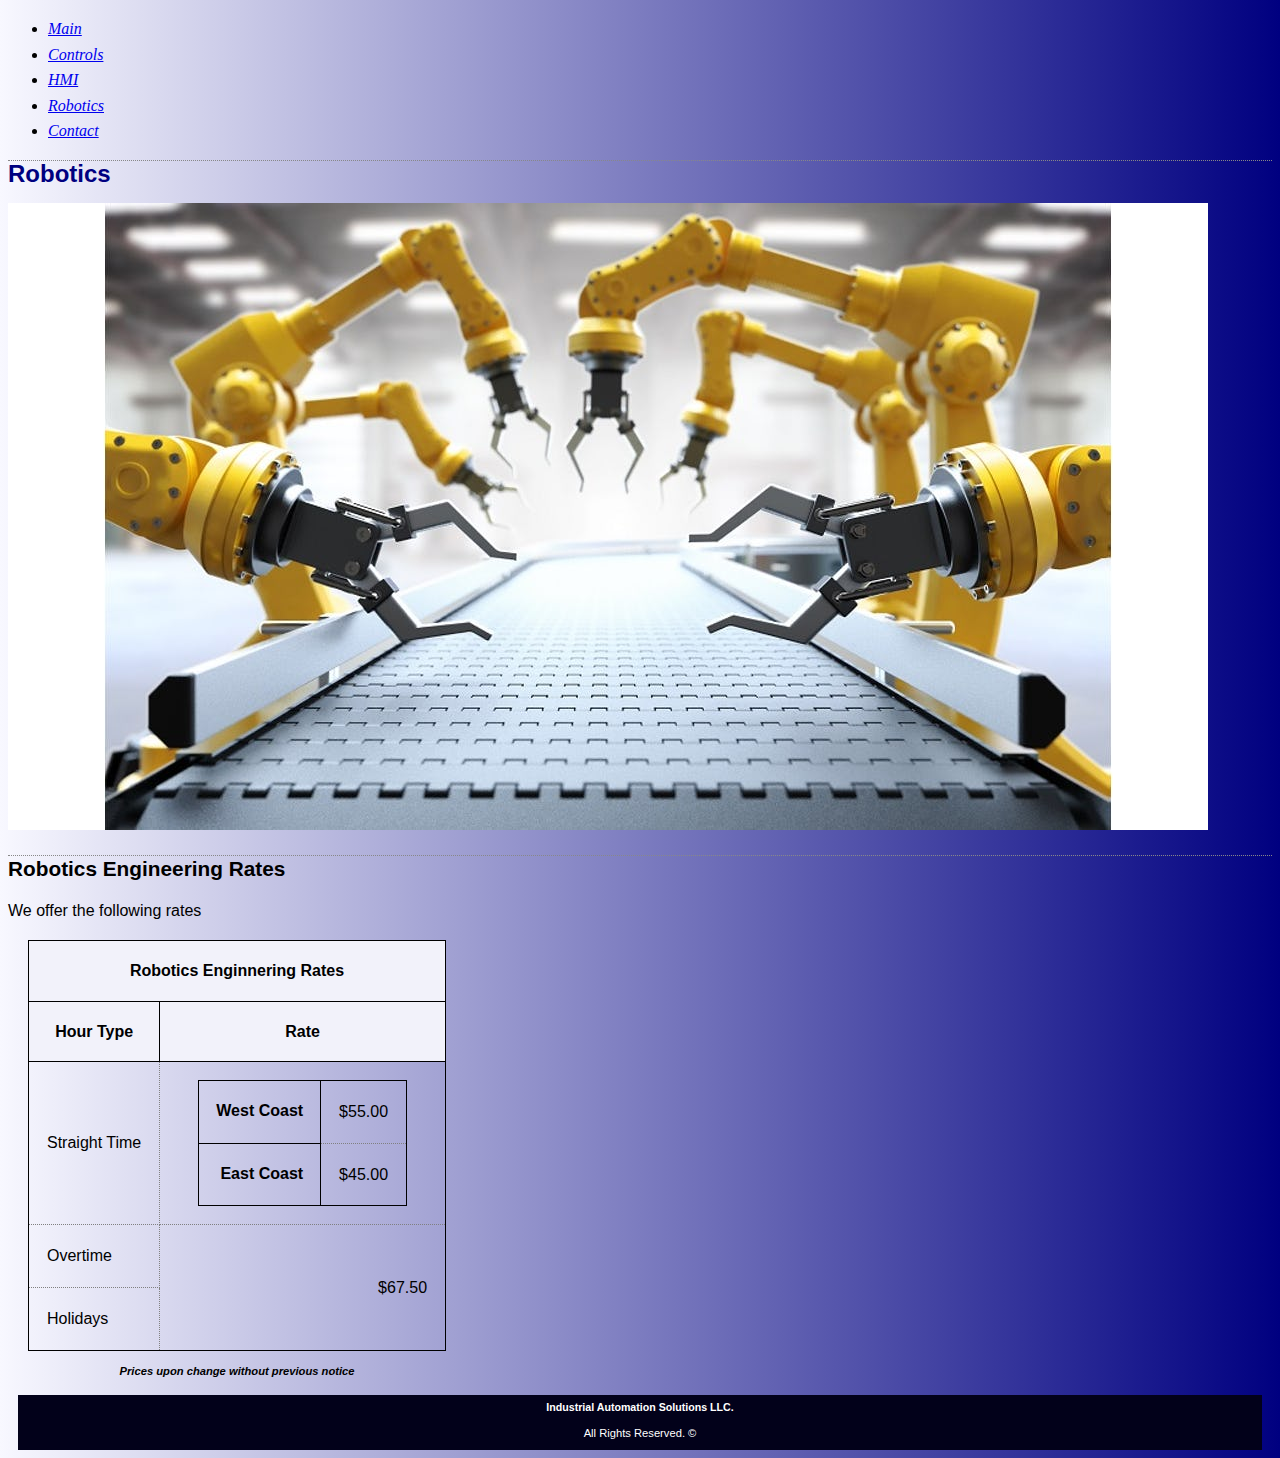
<file: Robotics/Robotics.html>
<!DOCTYPE html>
<html xmlns="http://www.w3.org/1999/xhtml" lang="en" xml:lang="en">
<!--
This is the Robotics IAS page
-->
  <head>
    <meta charset="UTF-8" />
    <title>IAS</title>
    <link rel="stylesheet" type="text/css" href="../mystyle.css" />
  </head>

  <body>
    <nav>
      <ul>
        <li><a href="../index.html" title="IAS Main"><em>Main</em></a></li>
        <li><a href="../Controls/Controls.html" title="IAS Controls"><em>Controls</em></a></li>
        <li><a href="../HMI/HMI.html" title="IAS HMI"><em>HMI</em></a></li>
        <li><a href="Robotics.html" title="IAS Robotics"><em>Robotics</em></a></li>
        <li><a href="../Contact/Contact.html" title="IAS Contact"><em>Contact</em></a></li>
      </ul>
    </nav>
    <h1>Robotics</h1>
    <img src="../Imgs/Robotics01.jpg" alt="Robotics" />
    <h2>Robotics Engineering Rates</h2>
    <p>We offer the following rates</p>

    <table>
      <caption>Prices upon change without previous notice</caption>
      <tr>
        <th colspan="2"><a id="rates">Robotics Enginnering Rates</a></th>
      </tr>
      <tr>
        <th><strong>Hour Type</strong></th>
        <th><strong>Rate</strong></th>
      </tr>
      <tr>
        <td class="leftAlignedText">Straight Time</td>
        <td class="rightAlignedText">
          <table>
            <tr>
              <th>West Coast</th>
              <td class="rightAlignedText">$55.00</td>
            </tr>
            <tr>
              <th>East Coast</th>
              <td class="rightAlignedText">$45.00</td>
            </tr>
          </table>
        </td>
      </tr>
      <tr>
        <td class="leftAlignedText">Overtime</td>
        <td rowspan="2" class="rightAlignedText">$67.50</td>
      </tr>
      <tr>
        <td class="leftAlignedText">Holidays</td>
        <!-- Space for already used row -->
      </tr>
    </table>

    <div id="footer">
      <p id="textFamilyMonospace">
        <span><strong>Industrial Automation Solutions LLC.</strong></span>
        <br />
        All Rights Reserved. &#169;
      </p>
    </div>

  </body>
</html>
</file>
<file: mystyle.css>
/*Font family is inherited to all the body elements unless otherwise specified*/
/*font: font-style font-variant font-weight font-size/line-height font-family*/
/*font: small/1.6em Verdana, Helvetica, Arial, sans-serif;*/
body{
  background: linear-gradient(90deg, rgba(248, 248, 255, 1), navy);
  font-family: 'Poppins', sans-serif;
  /*xx-small x-small small medium large x-large xx-large*/
  font-size: medium;
  line-height: 1.6em;
  /*margin: 0px;*/
}
h1{
  font-size: 150%;
}
h2{
  font-size: 1.3em;
}
h1,h2{
  color: Navy;
  font-weight: 700;
  border-top: thin dotted #888888;
}

p{
  color: Black;
}
blockquote{
  font-family: Georgia, "Times New Roman", Times, serif;
  font-style: italic;
  font-weight: bold;
}
blockquote.blackElementText{
  color:Black;
}
em{
  font-family: Georgia, "Times New Roman", Times, serif;
}

li.styledList{
  padding-top: 5px;
  margin-left: 250px;
  list-style-position: outside;
  list-style-image: url("Imgs/CheckIcon04.jfif");
  font-size: 1.3em;
}


table{
  margin-left: 20px;
  margin-right: 20px;
  border: thin solid;
  border-collapse: collapse;
  caption-side: bottom;
}

td{
  border: thin dotted gray;
  padding: 18px;
}


th{
  vertical-align: top;
  border: thin solid;
  padding: 17px;
  background-color: #F2F2FA;
}


table table th{
  background-color: inherit;
}


table#contactInfo{
  margin: 0px;
  border: dotted thin;
}

table#contactInfo th{
  background: inherit;
  text-align: right;
  padding: 15px 0px 0px 15px;
  border: none;
}

table#contactInfo td{
  vertical-align: top;
  text-align: left;
  padding: 15px 20px 10px 10px;
  border: none;
}

table#contactInfo table{
  border: none;
  margin: 0px;
}

table#contactInfo table th{
  text-align: left;
  padding-left: 0px;
  padding-top: 0px;
}

table#contactInfo table td{
  padding: 0px 0px 10px 12px;
}

caption{
  font-style:italic;
  padding-top: 8px;
  font-size: 0.7em;
  font-weight: bold;
}

.leftAlignedText{
  text-align: left;
}

.rightAlignedText{
  text-align: right;
}

#allContent{
  width: 1265px;
  padding-top: 5px;
  padding-bottom: 5px;
  margin-left: auto;
  margin-right: auto;
}

#discount{
  position: fixed;
  top: 20%;
  left: 15%;
}
#discount img{
  border: solid;
  border-width: 1px;
}
#discount a:link{
  border: none;
}
#discount a:visited{
  border: none;
}

#humanoid{
  position: absolute;
  top: -1%;
  right: 11%;
  z-index: 99;
  /*width: 600px;*/
}

#aboutUs{
  float:left;
  width: 850px;
  background: #efe5d0 url(Imgs/TechDesktop.jfif) top left;
  text-align: center;
  margin: 0px 10px 10px 10px;
  padding: 15px;
}
#aboutUs H1{
  color: White;
  border-top: none;
}
#aboutUs H1 span{
  background-color: #02011A;
}
#aboutUs p{
  color: White;
}

#iasIntroduction{
  margin: 0px 10px 10px 900px;
  text-align: center;
  border-width: 1px;
  border-style: solid;
  background-color: #a7cece;
  padding: 20px;
}
#introduction{
  line-height: 1.9em;
  font-style: italic;
  color: #444444;
  font-family: Georgia, "Times New Roman", Times, serif;
  /*background-image: url(Imgs/Star01.jfif);
  background-repeat: no-repeat;
  background-position: 0% 0%;*/
}
#introduction a:link{
  color: Green;
}
#introduction a:visited{
  color: #333333;
}
#introduction a:focus{
  color: Fuchsia;
}
#introduction a:hover{
  background: #f88396;
  color: #0d5353;
}
#introduction a:active{
  color: Olive;
}

#footer{
  text-align: center;
  font-size: 0.7em;
  height: 55px;
  margin: 10px 10px 0px 10px;
  background-color: #02011A;
  clear: both;
}
#footer p{
  color: White;
}
#footer p span{
  font-size: 0.95em;
}


#HMIs{
  /*font: font-style font-variant font-weight font-size/line-height font-family   (use commas in between font names)*/
  background: White;
  border: Gray 1px ridge;
  width: 40%;
  /*Top Right Bottom Left*/
  padding: 0% 1% 1% 1%;
  margin-left: 29%;
  text-align: center;
  line-height: 1.7;
}
#HMIs H1,H2{
  color: Black;
}
#HMIs H1{
  border-top: none;
}

.hmi-container-01{
  background: rgba(250,250,250,0.85);
  height: 200px;
  margin: 10px;
  display: flex;
  flex-direction: row;
  flex-wrap: wrap;
  justify-content: center;
  align-items: center;
}

.hmi-container-02{
  background: rgba(250,250,250,0.85);
  height: 200px;
  margin: 10px;
  display: flex;
  flex-direction: row;
  flex-wrap: nowrap;
  justify-content: space-between;
  align-items: center;
}

.hmi-container-03{
  background: rgba(250,250,250,0.85);
  height: 200px;
  margin: 10px;
  display: flex;
  flex-direction: row;
  flex-wrap: nowrap;
  justify-content: space-around;
  align-items: center;
}

.hmi-container-04{
  background: rgba(250,250,250,0.85);
  height: 200px;
  margin: 10px;
  display: flex;
  flex-direction: row;
  flex-wrap: nowrap;
  justify-content: space-around;
  align-items: stretch;
}

.hmi-container-05{
  background: rgba(250,250,250,0.85);
  height: 200px;
  margin: 10px;
  display: flex;
  flex-direction: row;
  flex-wrap: nowrap;
  justify-content: space-around;
  align-items: baseline;
}

.hmi-container-06{
  background: rgba(250,250,250,0.85);
  height: 200px;
  margin: 10px;
  display: flex;
  flex-direction: row;
  justify-content: center;
  align-items: center;
}

.hmi-container-07{
  background: rgba(250,250,250,0.85);
  height: 200px;
  margin: 10px;
  display: flex;
  flex-direction: row;
  justify-content: center;
}

.hmi-container-item-01{
  background: rgba(36, 130, 39, 0.9);
  color: white;
  font-size: 25px;
  text-align: center;
  width: 70px;
  line-height: 50px;
  margin: 10px;
}

.grid-container-01{
  background: rgba(250,250,250,0.85);
  height: 300px;
  margin: 10px;
  display: grid;
  grid-template-columns: auto auto auto;
  grid-template-rows: auto auto;
  justify-content: space-evenly;
}

.grid-container-02{
  background: rgba(250,250,250,0.85);
  height: 300px;
  margin: 10px;
  display: grid;
  grid-template-columns: auto auto auto;
  grid-template-rows: auto auto;
  justify-content: space-around;
}

.grid-container-03{
  background: rgba(250,250,250,0.85);
  height: 300px;
  margin: 10px;
  display: grid;
  grid-template-columns: auto auto auto;
  grid-template-rows: auto auto;
  justify-content: space-around;
  align-content: space-between;
}

.grid-container-04{
  background: rgba(250,250,250,0.85);
  height: 300px;
  margin: 10px;
  display: grid;
  grid-template-columns: auto auto auto;
  grid-template-rows: auto auto;
  justify-content: space-around;
  align-content: space-evenly;
}

.grid-container-05{
  background: rgba(250,250,250,0.85);
  height: 300px;
  margin: 10px;
  display: grid;
  grid-template-columns: auto auto auto;
  grid-template-rows: auto auto;
  justify-content: space-around;
  align-content: end;
}

.grid-container-06{
  background: rgba(250,250,250,0.85);
  height: 300px;
  margin: 10px;
  display: grid;
  grid-template-columns: auto auto auto;
  grid-template-rows: auto auto;
  justify-content: space-around;
  align-content: start;
}

.grid-container-07{
  background: rgba(250,250,250,0.85);
  height: 300px;
  margin: 10px;
  display: grid;
  grid-template-columns: auto auto auto;
  grid-template-rows: auto auto;
  grid-gap: 100px 150px;
}

.grid-container-08{
  background: rgba(250,250,250,0.85);
  height: 300px;
  margin: 10px;
  display: grid;
  grid-template-columns: auto auto auto;
  grid-template-rows: auto auto;
}

.grid-item-01{
  color: black;
  font-size: 25px;
  text-align: center;
  width: 70px;
  line-height: 40px;
  margin: 10px;
}

.button{
  color: white;
  border: none;
  background: rgba(1,1,64,1);
  padding: 7px 10px;

  transform: translate(0px, -20px) scale(1, 1.1);


  -webkit-transition: all 200ms ease; /*chrome and safari support*/
  -moz-transition: all 200ms ease; /*mozila support*/
  -ms-transition: all 200ms ease; /*opera support*/
  -o-transition: all 200ms ease; /*opera support*/
}

.button:hover{
  background: rgba(1,1,64,0.75);
  padding: 7px 11px;
}

.hmi-h1-animation{
  text-align: center;
/*  animation: red-to-black;
  animation-duration: 2s;
  animation-timing-function: linear;
  animation-delay: 0s;
  animation-iteration-count: infinite;
  animation-direction: alternate; */

  -webkit-animation: red-to-black 4s linear 0s infinite alternate;
  -moz-animation: red-to-black 4s linear 0s infinite alternate;
  -ms-animation: red-to-black 4s linear 0s infinite alternate;
  -o-animation: red-to-black 4s linear 0s infinite alternate;
}

.PLCBrand{
  font-style: italic;
  font-weight: bold;
}
.PLCModel{
  font-style: oblique;
}

.textFamilyMonospace{
  font-family: Courier, "Courier New", "Andale Mono", monospace;
}
.textFamilyFantasy{
  font-family: fantasy;
}
.colorTextAqua{
  color: Aqua;
}
.colorTextBlack{
  color: Black;
}
.colorTextBlue{
  color: Blue;
}
.colorTextFuchshia{
  color: Fuchsia;
}
.colorTextGray{
  color: Gray;
}
.colorTextGreen{
  color: Green;
}
.colorTextLime{
  color: Lime;
}
.colorTextMaroon{
  color: Maroon;
}
.colorTextNavy{
  color: Navy;
}
.colorTextOlive{
  color: Olive;
}
.colorTextOrange{
  color: Orange;
}
.colorTextPurple{
  color: Purple;
}
.colorTextRed{
  color: Red;
}
.colorTextSilver{
  color: Silver;
}
.colorTextTeal{
  color: Teal;
}
.colorTextWhite{
  color: White;
}
.colorTextYellow{
  color: Yellow;
}
.weightTextLighter{
  font-weight: lighter;
}
.weightTextNormal{
  font-weight: normal;
}
.weightTextBold{
  font-weight: bold;
}
.weightTextBolder{
  font-weight: bolder;
}
.decorationTextUnderline{
  text-decoration: underline;
}
.decorationTextOverline{
  text-decoration: overline;
}
.decorationTextLineThrough{
  text-decoration: line-through;
}
.decorationTextBlink{
  text-decoration: blink;
}
.styleTextItalic{
  font-style: italic;
}

@keyframes red-to-black{
  0%{
    background: red;
    transform: translate(0px, 0px);
  }
  50%{
    background: yellow;
    transform: translate(10px, 0px);
  }
  100%{
    background: black;
    transform: translate(20px, 0px);
  }
}
</file>
<file: myPhoneStyle.css>
body{
  background-color: #fafafa;
  font-family: Courier, "PT Mono", "Space Mono", "Roboto Mono", monospace;
  font-size: medium;
  /*xx-small x-small small medium large x-large xx-large*/
  line-height: 1.4em;
}
</file>
